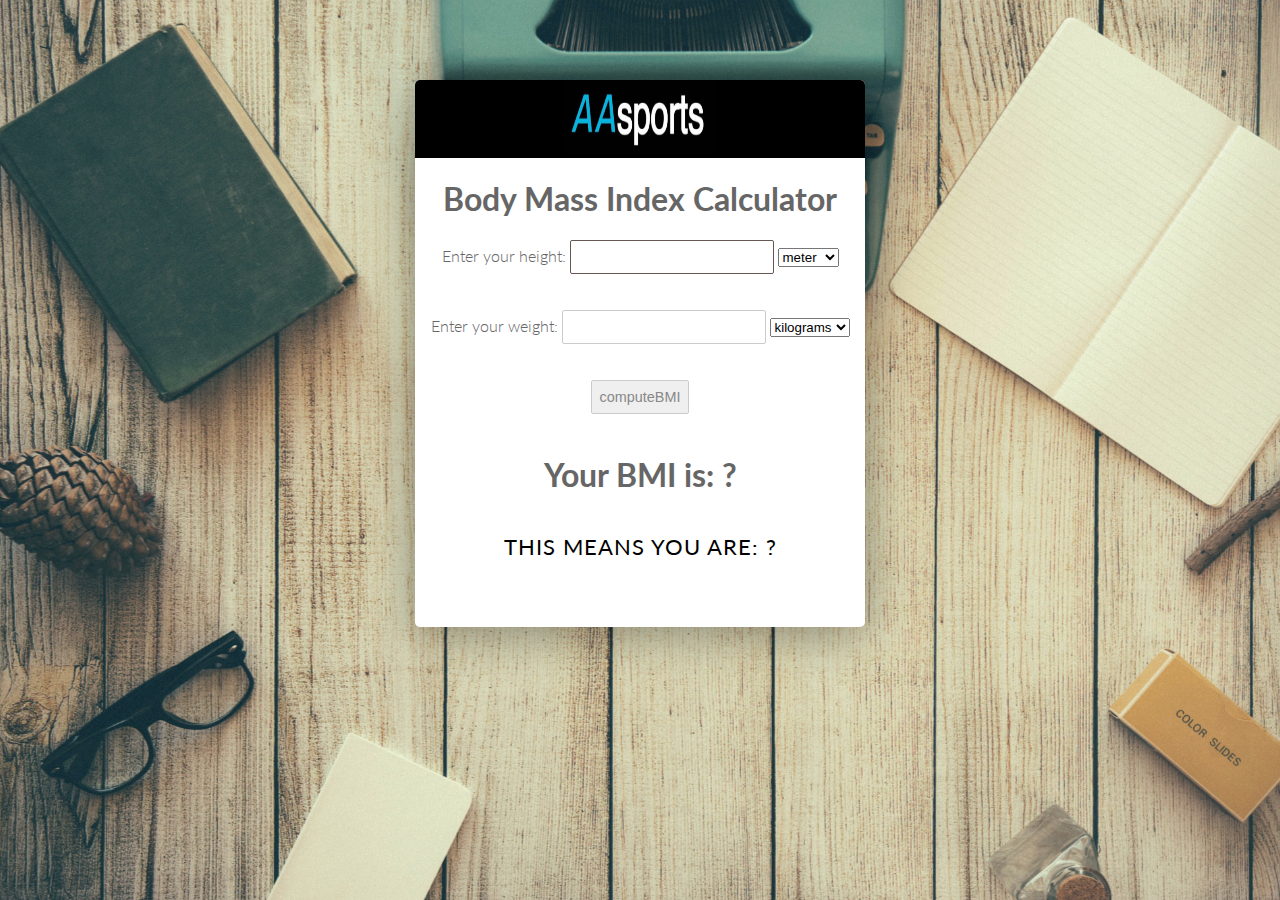
<file: bmi.html>
<!DOCTYPE html>
<html lang="en">

<head>

<meta charset="utf-8">
	
<title>BMI calculator</title>

	
<!-- Google Fonts -->
	
<link href='https://fonts.googleapis.com/css?family=Roboto+Slab:400,100,300,700|Lato:400,100,300,700,900' rel='stylesheet' type='text/css'>

	
<link rel="stylesheet" href="css/animate.css">
	<!-- Custom Stylesheet -->
	
<link rel="stylesheet" href="css/style-bmi.css">

	
<script src="https://ajax.googleapis.com/ajax/libs/jquery/2.1.4/jquery.min.js"></script>
</head>

<body>
	
<div class="container">
		
<!--<div class="top">
			
<h1 id="title" class="hidden"><span id="logo">Daily <span>UI</span></span></h1>
		
</div> -->
		
<div class="login-box animated fadeInUp">
			
<div class="box-header">
				
<a href="index.html"> <img src="logo.png" height="75" width="150"> </a></div>
		
	<body>
		<h1>Body Mass Index Calculator</h1>
		<p>Enter your height: <input type="text" id="height"/>
			<select type="multiple" id="heightunits">
				<option value="feet" selected="selected">meter</option>
				<option value="inches">inches</option>
			</select>
		</p>
		<p>Enter your weight: <input type="text" id="weight"/>
			<select type="multiple" id="weightunits">
				<option value="kg" selected="selected">kilograms</option>
				<option value="lb">pounds</option>
			</select>
		</p>
		<input type="submit" value="computeBMI" onclick="computeBMI();">
		
		<h1>Your BMI is: <span id="output">?</span></h1>

		<h2>This means you are: <span id="comment"> ?</span> </h2> 
     </body>

	
<!-- <label for="username">Enter your weight</label>
			<br/>
			
<input type="text" id="username">
			<br/>
			
<label for="password">Password</label>
			<br/>
			
<input type="password" id="password">
			<br/>
			
<button type="submit">Sign In</button>
			<br/>
			
<a href="#"><p class="small">Forgot your password?</p></a>
		-->
</div>
	
</div>
</body>


  <script type="text/javascript">	
$(document).ready(function () {
    	
$('#logo').addClass('animated fadeInDown');
    	
  $("input:text:visible:first").focus();
	});
	$('#username').focus(function() {
		
$('label[for="username"]').addClass('selected');
	});
	
$('#username').blur(function() {
		
$('label[for="username"]').removeClass('selected');
	});
	
$('#password').focus(function() {
		
$('label[for="password"]').addClass('selected');
	});
	
$('#password').blur(function() {
		
$('label[for="password"]').removeClass('selected');
	}); 


 function computeBMI() {
            // user inputs
            var height = Number(document.getElementById("height").value);
            var heightunits = document.getElementById("heightunits").value;
            var weight = Number(document.getElementById("weight").value);
            var weightunits = document.getElementById("weightunits").value;


            //Convert all units to metric
            if (heightunits == "inches") height /= 39.3700787;
            if (weightunits == "lb") weight /= 2.20462;

            //Perform calculation

                   var BMI = weight /Math.pow(height, 2);
            //var BMI = Math.round(weight / Math.pow(height, 2) * 10000);

            //Display result of calculation
            document.getElementById("output").innerText = Math.round(BMI * 100) / 100;

            var output = Math.round(BMI * 100) / 100
            if (output < 18.5)
                document.getElementById("comment").innerText = "Underweight";
            else if (output >= 18.5 && output <= 25)
                document.getElementById("comment").innerText = "Normal";
            else if (output >= 25 && output <= 30)
                document.getElementById("comment").innerText = "Obese";
            else if (output > 30)
                document.getElementById("comment").innerText = "Overweight";
            // document.getElementById("answer").value = output; 
        }
</script>


</html>
</file>
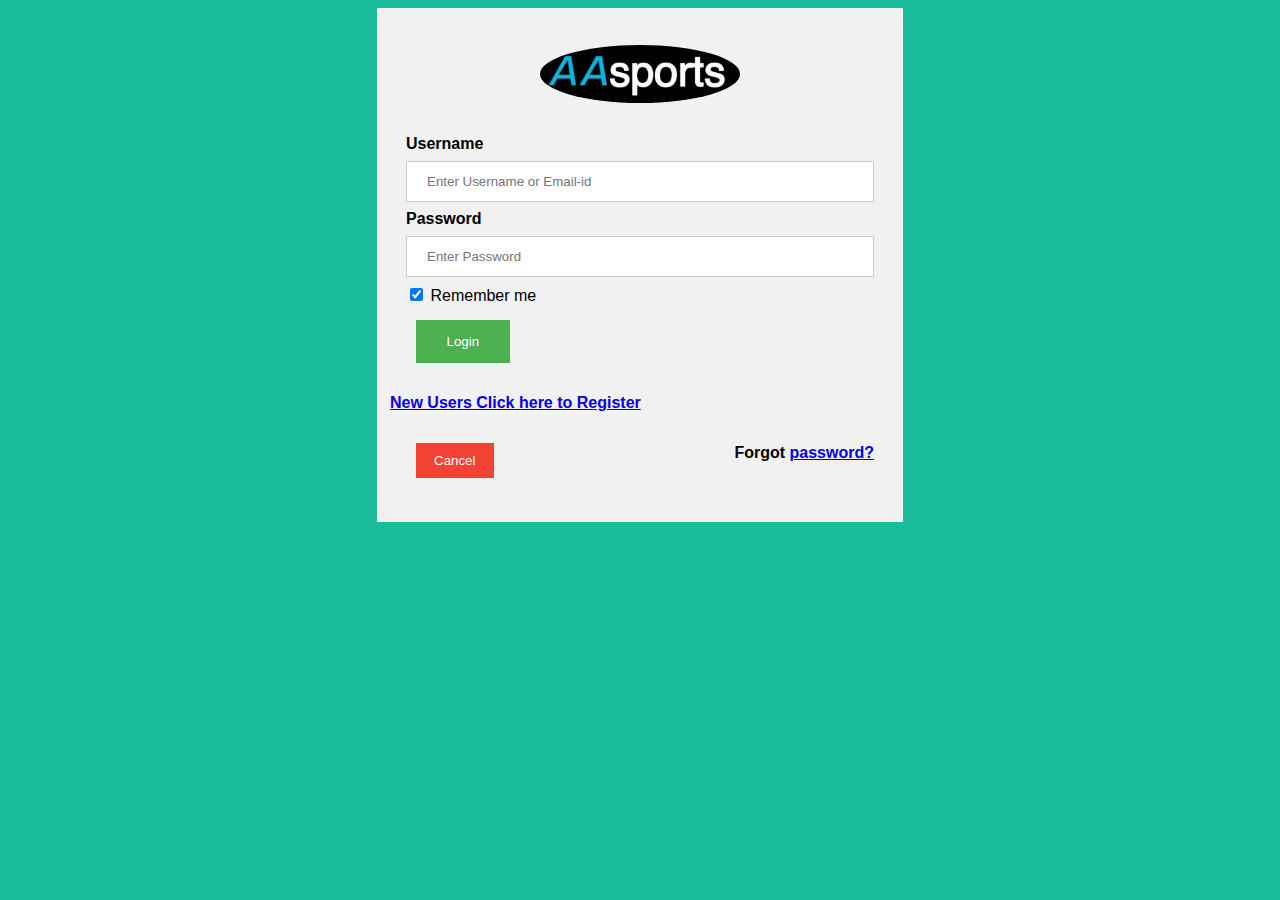
<file: Login.html>
<!DOCTYPE html>
<html>
<head>
<meta name="viewport" content="width=device-width, initial-scale=1">
<style>
body {

background-color:#1abc9c;
font-family: Arial, Helvetica, sans-serif;
}
form {border: 3px solid #f1f1f1;}

.content{

max-width:500px;
margin:auto;
background:#f1f1f1;
padding:10px;

}

input[type=text], input[type=password] {
    width: 100%;
    padding: 12px 20px;
    margin: 8px 0;
    display: inline-block;
    border: 1px solid #ccc;
    box-sizing: border-box;
}

button {
    background-color: #4CAF50;
    color: white;
    padding: 14px 20px;
    margin: 15px 10px;
    border: none;
    cursor: pointer;
    width: 20%;
}

button:hover {
    opacity: 0.8;
}

.cancelbtn {
    width: auto;
    padding: 10px 18px;
    background-color: #f44336;
}

.imgcontainer {
    text-align: center;
    margin: 24px 0 12px 0;
}

img.avatar {
    width: 40%;
    border-radius: 50%;
}

.container {
    padding: 16px;
}

span.psw {
    float: right;
    padding-top: 16px;
}

/* Change styles for span and cancel button on extra small screens */
@media screen and (max-width: 300px) {
    span.psw {
       display: block;
       float: none;
    }
    .cancelbtn {
       width: 100%;
    }
}
</style>

</head>
<body>



<form action="/action_page.php" class="content" >

  <div class="imgcontainer">
  <a href="index.html" >
  <img src="logo.png"  alt="Avatar" 
	class="avatar"  > </a>
	
  </div>

  <div class="container">
    <label for="uname"><b>Username</b></label>
    <input type="text" placeholder="Enter Username or Email-id " name="uname" required>

    <label for="psw"><b>Password</b></label>
    <input type="password" placeholder="Enter Password" name="psw" required>
      
	<label>
		  <input type="checkbox" checked="checked" name="remember"> Remember me
	</label>	<br>  
	<div align="center-left">
    <button align="center" type="submit">Login</button>
   </div>
  </div>

  <a href="signup.html"><b>New Users Click here to Register<b></a>
  <div class="container" style="background-color:#f1f1f1">
    <button type="button" class="cancelbtn">Cancel</button>
    <span class="psw">Forgot <a href="#">password?</a></span>
  </div>
</form>



</body>
</html>
</file>
<file: css/style-bmi.css>
body {
	background: url("../images/photo_bg.jpg") no-repeat center center fixed;
	background-size: cover;
	font-size: 16px;
	font-family: 'Lato', sans-serif;
	font-weight: 300;
	margin: 0;
	color: #666;
}

/* Typography */
h1#title {
	font-family: 'Roboto Slab', serif;
	font-weight: 300;
	font-size: 3.2em;
	color: white;
	text-shadow: 0 0 10px rgba(0,0,0,0.8);
	margin: 0 auto;
	padding-top: 180px;
	max-width: 300px;
	text-align: center;
	position: relative;
	top: 0px;
}

h1#title span span {
	font-weight: 400;
}

h2 {
	text-transform: uppercase;
	color: black;
	font-weight: 400;
	letter-spacing: 1px;
	font-size: 1.4em;
	line-height: 2.8em;
}

a {
	text-decoration: none;
	color: #666;
}

a:hover {
	color: #aeaeae;
}

p.small {
	font-size: 0.8em;
	margin: 20px 0 0;
}


/* Layout */
.container {
	margin: 0;
}

.top {
	margin: 0;
	padding: 0;
	width: 100%;
	background: -moz-linear-gradient(top,  rgba(0,0,0,0.6) 0%, rgba(0,0,0,0) 100%); /* FF3.6-15 */
	background: -webkit-linear-gradient(top,  rgba(0,0,0,0.6) 0%,rgba(0,0,0,0) 100%); /* Chrome10-25,Safari5.1-6 */
	background: linear-gradient(to bottom,  rgba(0,0,0,0.6) 0%,rgba(0,0,0,0) 100%); /* W3C, IE10+, FF16+, Chrome26+, Opera12+, Safari7+ */
	filter: progid:DXImageTransform.Microsoft.gradient( startColorstr='#99000000', endColorstr='#00000000',GradientType=0 ); /* IE6-9 */
}

.login-box {
	background-color: white;
	max-width: 450px;
	margin: 0 auto;
	position: relative;
	top: 80px;
	padding-bottom: 30px;
	border-radius: 5px;
	box-shadow: 0 5px 50px rgba(0,0,0,0.4);
	text-align: center;
}

.login-box .box-header {
	background-color: black;
	margin-top: 0;
	border-radius: 5px 5px 0 0;
}

.login-box label {
	font-weight: 700;
	font-size: .8em;
	color: #888;
	letter-spacing: 1px;
	text-transform: uppercase;
	line-height: 2em;
}

.login-box input {
	margin-bottom: 20px;
	padding: 8px;
	border: 1px solid #ccc;
	border-radius: 2px;
	font-size: .9em;
	color: #888;
}

.login-box input:focus {
	outline: none;
	border-color: #665851;
	transition: 0.5s;
	color: #665851;
}

.login-box button {
	margin-top: 0px;
	border: 0;
	border-radius: 2px;
	color: white;
	padding: 10px;
	text-transform: uppercase;
	font-weight: 400;
	font-size: 0.7em;
	letter-spacing: 1px;
	background-color: #665851;
	cursor:pointer;
	outline: none;
}

.login-box button:hover {
	opacity: 0.7;
	transition: 0.5s;
}

.login-box button:hover {
	opacity: 0.7;
	transition: 0.5s;
}

.selected {
	color: #665851!important;
	transition: 0.5s;
}

/* Animation Delay */
#logo {
  -webkit-animation-duration: 1s;
  -webkit-animation-delay: 2s;
}

.login-box {
  -webkit-animation-duration: 1s;
  -webkit-animation-delay: 1s;
}
</file>
